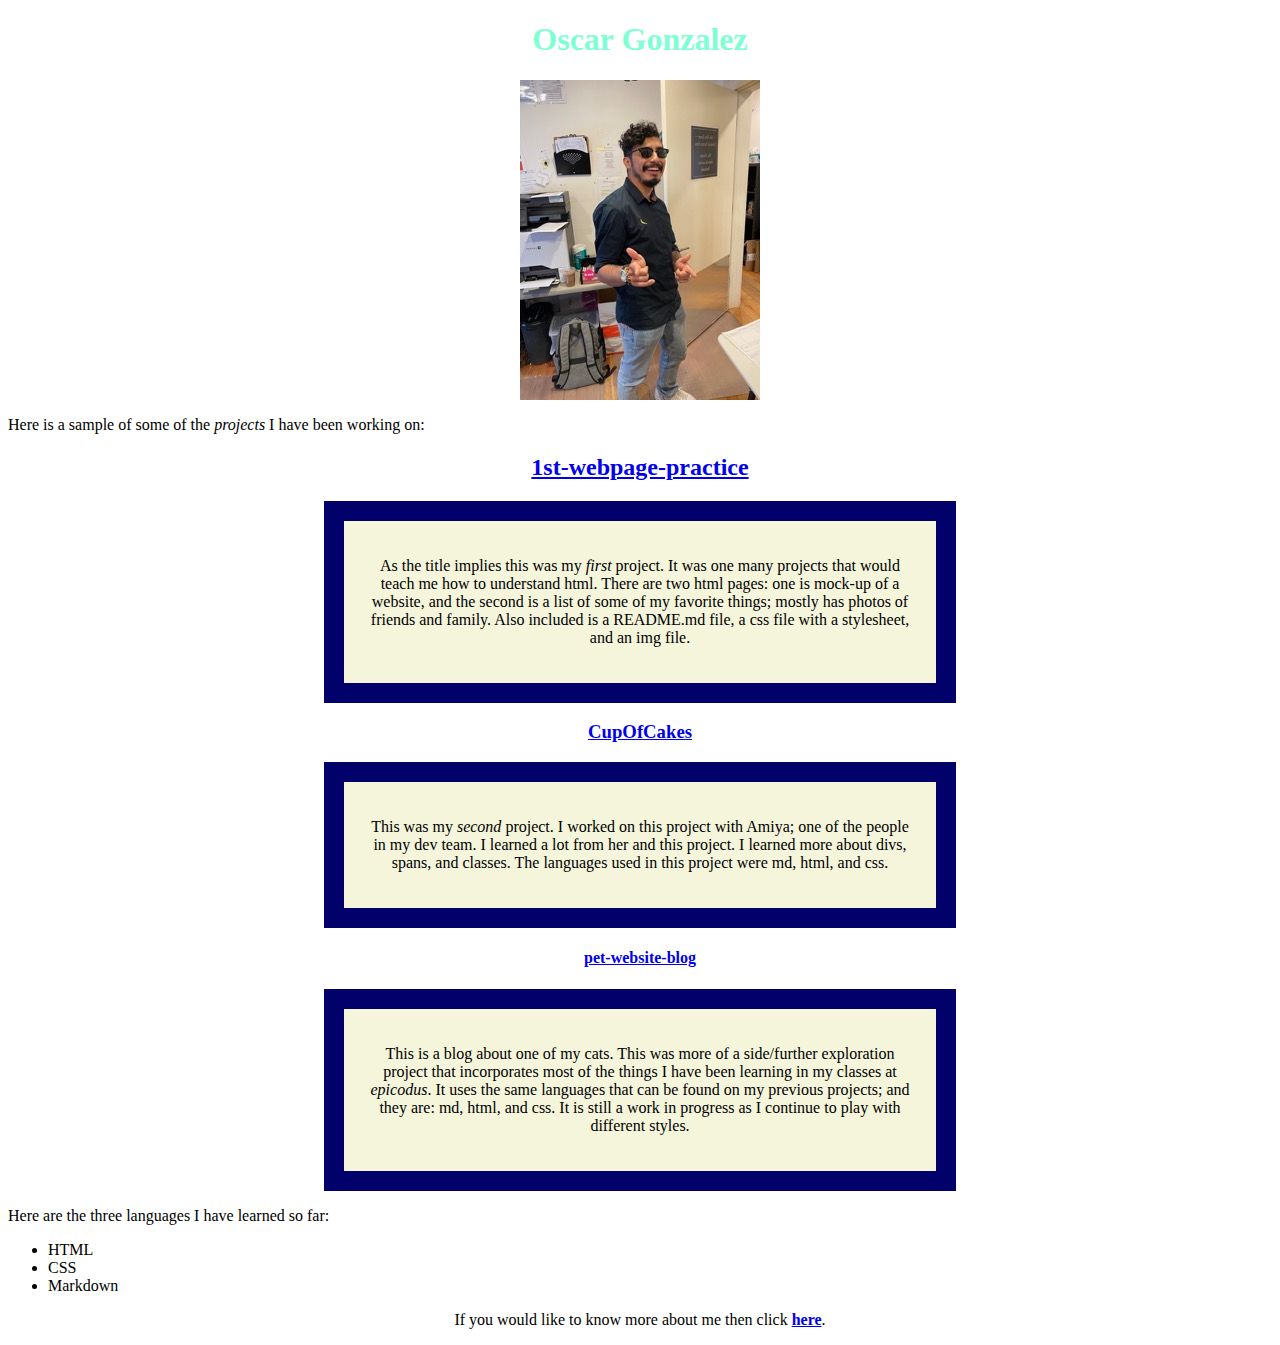
<file: index.html>
<!DOCTYPE html>
<html lang="en-US">
<head>
  <link href="css/styles.css" rel="stylesheet" type="text/css">
  <title>Oscar's Portfolio</title>
</head>
<body>
  <h1>Oscar Gonzalez</h1>
  
<img src="img/OscarGonzalez.jpeg" alt="An image of a hispanic man in a black shirt">

  <p>Here is a sample of some of the <em>projects</em> I have been working on:</p>

  <h2 class="center"><a href="https://github.com/OLGON92/1st-webpage-practice"> 1st-webpage-practice</a></h2>

  <div class="box1">
    <p>As the title implies this was my <span class="highlight">first</span> project. It was one many projects that would teach me how to understand html. There are two html pages: one is mock-up of a website, and the second is a list of some of my favorite things; mostly has photos of friends and family. Also included is a README.md file, a css file with a stylesheet, and an img file.</p>
  </div>
  
  <h3 class="center"><a href="https://github.com/OLGON92/CupOfCakes">
    CupOfCakes</a></h3>

  <div class="box1">
    <p>This was my <span class="highlight">second</span> project. I worked on this project with Amiya; one of the people in my dev team. I learned a lot from her and this project. I learned more about divs, spans, and classes. The languages used in this project were md, html, and css.</p>
  </div>
  
  <h4 class="center"><a href="https://github.com/OLGON92/pet-website-blog">
    pet-website-blog</a></h4>

  <div class="box1">
    <p>This is a blog about one of my cats. This was more of a side/further exploration project that incorporates most of the things I have been learning in my classes at <span class="highlight">epicodus</span>. It uses the same languages that can be found on my previous projects; and they are: md, html, and css. It is still a work in progress as I continue to play with different styles.</p>
  </div>

  <p> Here are the three languages I have learned so far:</p>
  <ul>
    <li>HTML</li>
    <li>CSS</li>
    <li>Markdown</li>
  </ul>

  <p class="center">If you would like to know more about me then click <a href="about-me.html"><strong>here</strong></a>.</p>


</body>
</html>
</file>
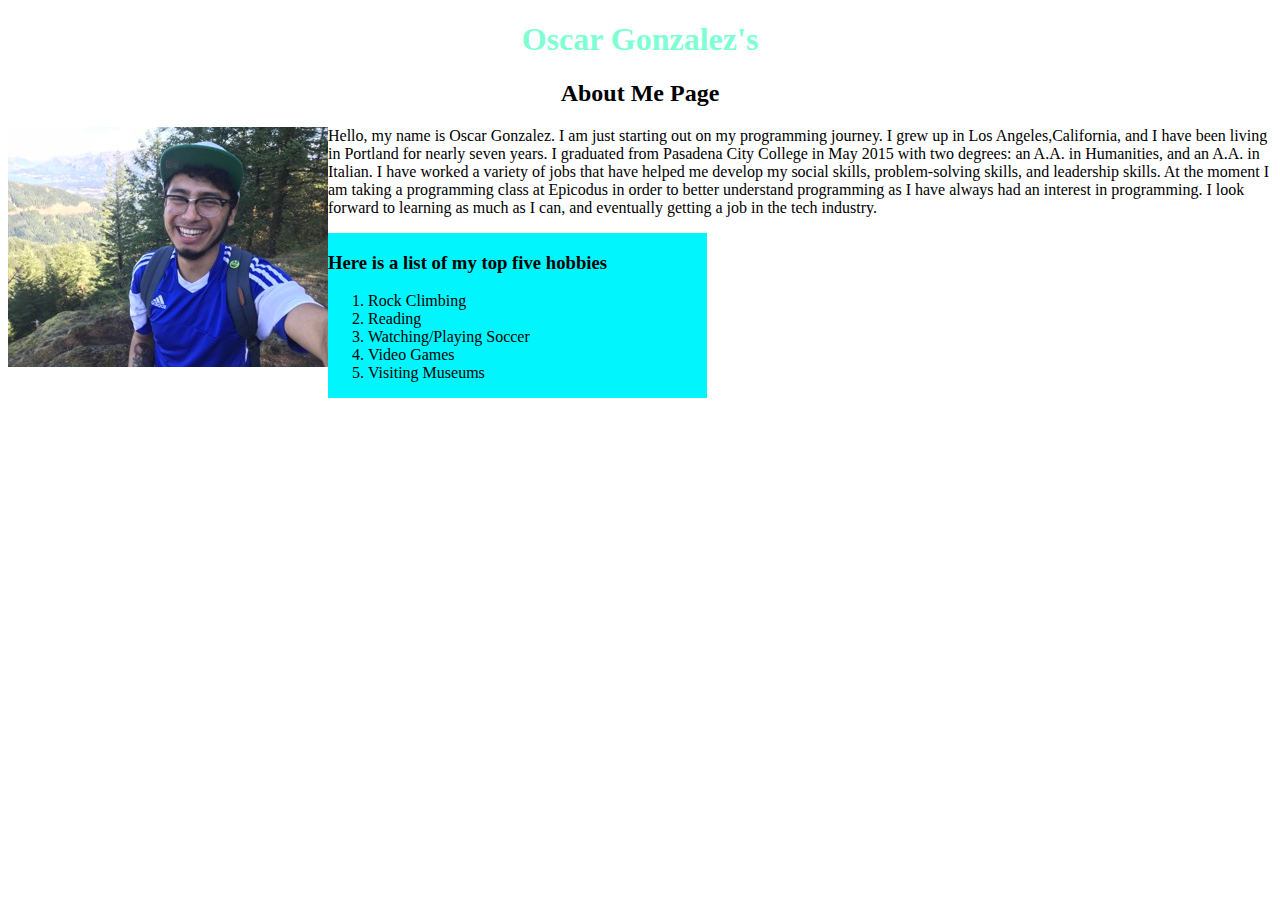
<file: about-me.html>
<!DOCTYPE html>
<html lang="en-US">
<head>
  <link href="css/styles.css" rel="stylesheet" type="text/css" media="all">
  <title>Oscar's About Me</title>
</head>
<body>
  <h1>Oscar Gonzalez's</h1>
  <h2>About Me Page</h2>
<img src="img/OscarGonzalez2.jpeg" class="float-left" alt="An image of a man">
<p>Hello, my name is Oscar Gonzalez. I am just starting out on my programming journey. I grew up in Los Angeles,California, and I have been living in Portland for nearly seven years. I graduated from Pasadena City College in May 2015 with two degrees: an A.A. in Humanities, and an A.A. in Italian. I have worked a variety of jobs that have helped me develop my social skills, problem-solving skills, and leadership skills. At the moment I am taking a programming class at Epicodus in order to better understand programming as I have always had an interest in programming. I look forward to learning as much as I can, and eventually getting a job in the tech industry.</p>

<div class="sidebar">
<h3>Here is a list of my top five hobbies</h3>
<ol>
  <li>Rock Climbing</li>
  <li>Reading</li>
  <li>Watching/Playing Soccer</li>
  <li>Video Games</li>
  <li>Visiting Museums</li>
</ol>
</div>

</body>
</html>
</file>
<file: css/styles.css>
h1 {
  color: aquamarine;
  text-align: center;
}

h2{
  text-align: center;
}

.center {
  text-align: center;
}

img {
  display: block;
  margin-left: auto;
  margin-right: auto;
}

.box1 {
  text-align: center;
  width: 50%;
  padding: 20px;
  border: solid rgb(2, 0, 107);
  border-width: 20px;
  background-color: beige;
  display: block;
  margin: auto;
  margin-top: 10px;
  margin-bottom: 10px;
  box-sizing: border-box;
}
 
.highlight {
  font-style: italic;
}

.float-left {
  float: left;
}

.sidebar {
    width: 30%;
    float: left;
    background-color: rgb(1, 245, 253);
}
</file>
